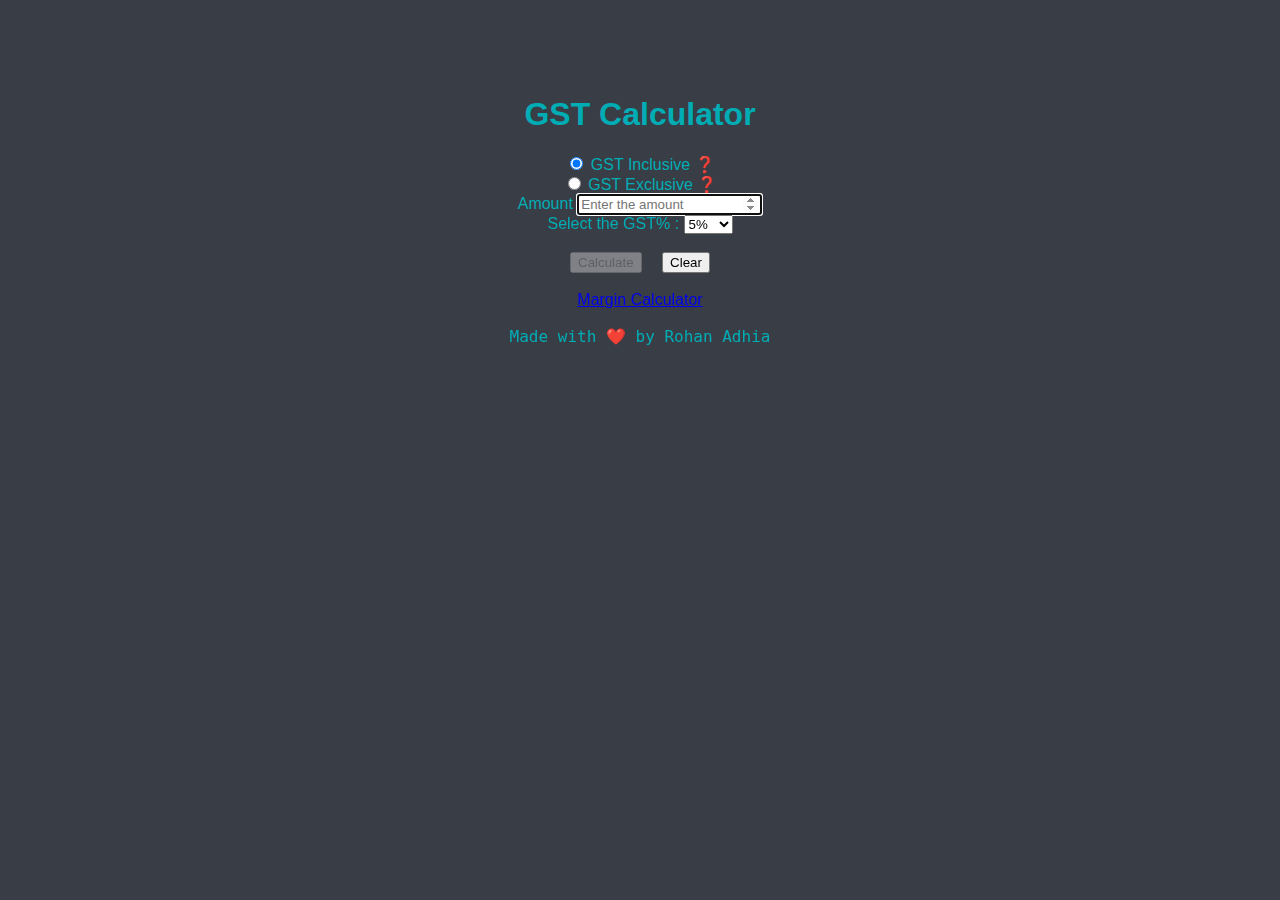
<file: index.html>
<!DOCTYPE html>
<html lang="en" dir="ltr">

<head>
  <meta charset="utf-8">
  <title>GST Calculator</title>
  <link rel="icon" type="image" href="favicon\logo.png">
  <!-- Bootstrap CSS Link -->
  <link href="https://cdn.jsdelivr.net/npm/bootstrap@5.0.0-beta1/dist/css/bootstrap.min.css" rel="stylesheet" integrity="sha384-giJF6kkoqNQ00vy+HMDP7azOuL0xtbfIcaT9wjKHr8RbDVddVHyTfAAsrekwKmP1" crossorigin="anonymous">

  <!-- Custom External CSS File Link -->
  <link href="css/styles.css" rel="stylesheet">
</head>

<body>
  <div class="container-fluid mydiv">
    <h1 class="display-3">GST Calculator</h1>
    <div class="form-check-inline mt-3">
      <input class="form-check-input" type="radio" name="flexRadioDefault" id="withGST" checked>
      <label class="form-check-label" for="withGST">
        GST Inclusive </label>
      <span data-toggle="tooltip" data-placement="left" title="GST Inclusive: Amount entered contains GST">❓</span>
    </div>

    <div class="form-check-inline mb-3">
      <input class="form-check-input" type="radio" name="flexRadioDefault" id="withoutGST">
      <label class="form-check-label" for="withoutGST">
        GST Exclusive </label>
      <span data-toggle="tooltip" data-placement="right" title="GST Exclusive: Amount entered does not contain GST">❓</span>
    </div>
    <!-- <label for="amt">Enter the amount inclusive of GST : </label>
  <input type="number" min="0" id="amt" name="amount" required maxlength="12" autofocus placeholder="Enter the amount"> -->

    <div class="mb-3">
      <label for="amt" class="form-label">Amount</label>
      <input type="number" class="form-lg" min="0" id="amt" oninput="hideBtn()" name="amount" placeholder="Enter the amount" required autofocus>
    </div>

    <label for="percent">Select the GST% : </label>
    <select name="percent" id="percent">
      <option value="5%">5%</option>
      <option value="12%">12%</option>
      <option value="18%">18%</option>
      <option value="28%">28%</option>
    </select>
    <br> <br>

    <input type="button" value="Calculate" id="btn" disabled class="btn btn-outline-info btn-lg btn-space">
    <input type="button" value="Clear" id="btn_clear" class="btn btn-outline-warning btn-lg">

    <br> <br>
    <a href="margin.html">Margin Calculator</a>
    <br> <br>
    <h3 id="gstamt" class="font-weight-bold"></h3>
    <h3 id="pregst" class="font-weight-bold"></h3>
    <code class="footer-txt">Made with ❤️ by Rohan Adhia</code>
  </div>

  <!-- Bootstrap JS File Link -->
  <script src="https://cdn.jsdelivr.net/npm/bootstrap@5.0.0-beta1/dist/js/bootstrap.bundle.min.js" integrity="sha384-ygbV9kiqUc6oa4msXn9868pTtWMgiQaeYH7/t7LECLbyPA2x65Kgf80OJFdroafW" crossorigin="anonymous"></script>

  <!-- Custom External JS File Link -->
  <script src="js/index.js"></script>
</body>

</html>
</file>
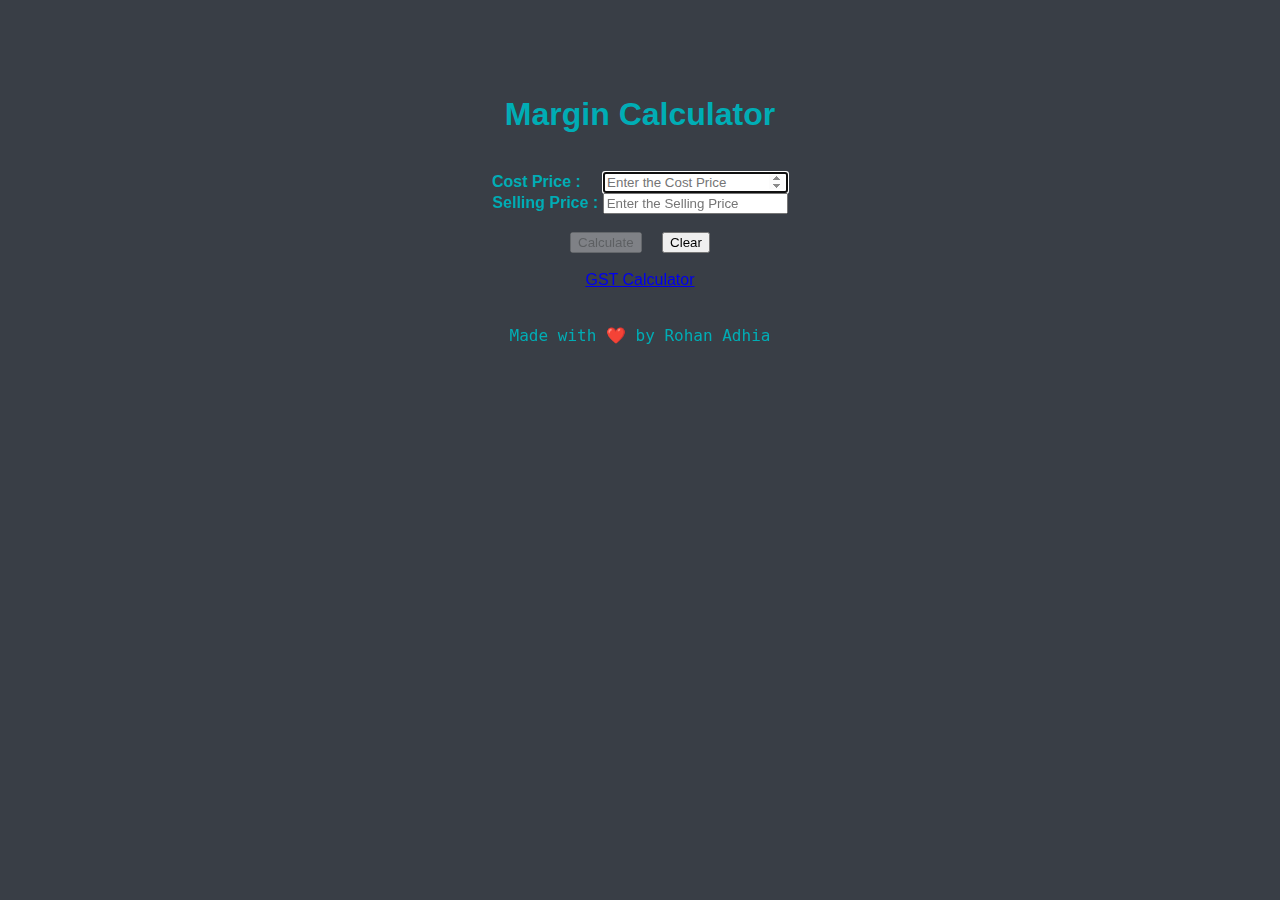
<file: margin.html>
<!DOCTYPE html>
<html lang="en" dir="ltr">

<head>
  <meta charset="utf-8">
  <title>Margin Calculator</title>
  <link rel="icon" type="image" href="favicon\logo.png">
  <!-- Bootstrap CSS Link -->
  <link href="https://cdn.jsdelivr.net/npm/bootstrap@5.0.0-beta1/dist/css/bootstrap.min.css" rel="stylesheet" integrity="sha384-giJF6kkoqNQ00vy+HMDP7azOuL0xtbfIcaT9wjKHr8RbDVddVHyTfAAsrekwKmP1" crossorigin="anonymous">

  <!-- Custom External CSS File Link -->
  <link href="css/styles.css" rel="stylesheet">
</head>

<body>

  <div class="container-fluid mydiv">
    <h1 class="display-3">Margin Calculator</h1>
    <br>
    <div>
      <label for="cp" class="form-label"><b>Cost Price : &nbsp&nbsp&nbsp</b></label>
      <input type="number" class="form-lg" min="1" id="cp" name="cp" oninput="hideBtn()" placeholder="Enter the Cost Price" required autofocus>
    </div>

    <div>
      <label for="sp" class="form-label"><b>Selling Price : </b></label>
      <input type="number" class="form-lg" min="0" id="sp" name="sp" oninput="hideBtn()" placeholder="Enter the Selling Price" required autofocus>
    </div>
    <br>
    <input type="button" value="Calculate" id="btn" disabled class="btn btn-outline-info btn-lg btn-space">
    <input type="button" value="Clear" id="btn_clear" class="btn btn-outline-warning btn-lg">
    <br><br>
    <a href="index.html">GST Calculator</a>
    <br><br>
    <h3 id="pl"></h3>
    <h3 id="per"></h3>
    <code class="footer-txt">Made with ❤️ by Rohan Adhia</code>
  </div>
  <!-- Bootstrap JS File Link -->
  <script src="https://cdn.jsdelivr.net/npm/bootstrap@5.0.0-beta1/dist/js/bootstrap.bundle.min.js" integrity="sha384-ygbV9kiqUc6oa4msXn9868pTtWMgiQaeYH7/t7LECLbyPA2x65Kgf80OJFdroafW" crossorigin="anonymous"></script>
  <!-- Custom JS File -->
  <script src="js/margin.js" charset="utf-8"></script>
</body>

</html>
</file>
<file: css/styles.css>
body {
  font-family: sans-serif;
  background: #393e46;
  color: #00adb5;
}


#gstamt {
  display: none;
}

#pregst {
  display: none;
}

.mydiv {
  text-align: center;
  margin-top: 6rem;
}

.btn-space {
    margin-right: 1rem;
}

.footer-txt {
  font-size: 1rem;
}

/* When the text is emptu handle error exception
Add a radio button to select Inclusive / Exclusive of GST */
</file>
